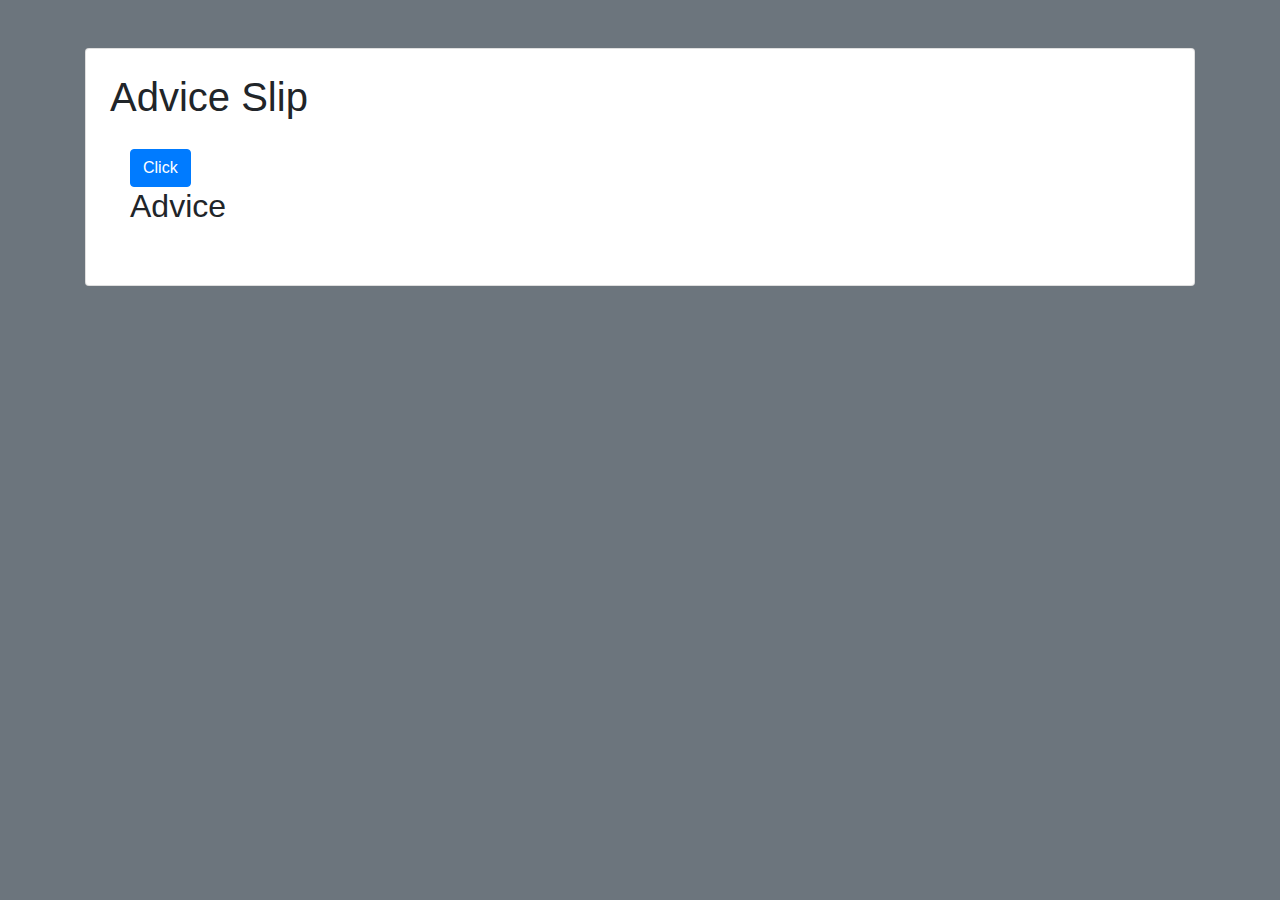
<file: index.html>
<!DOCTYPE html>
<html lang="en">
  <head>
    <meta charset="UTF-8" />
    <meta name="viewport" content="width=device-width, initial-scale=1.0" />
    <link
      rel="stylesheet"
      href="https://stackpath.bootstrapcdn.com/bootstrap/4.5.2/css/bootstrap.min.css"
      integrity="sha384-JcKb8q3iqJ61gNV9KGb8thSsNjpSL0n8PARn9HuZOnIxN0hoP+VmmDGMN5t9UJ0Z"
      crossorigin="anonymous"
    />
    <title>Advice Slip App</title>
  </head>
  <body class="bg-secondary">
    <div class="container">
      <div class="card p-4 mt-5">
        <h1>Advice Slip</h1>

        <div class="card-body">
          <button class="btn btn-primary">Click</button>
          <h2>Advice</h2>
          <p class="text"></p>
        </div>
      </div>
    </div>
    <script src="main.js"></script>
  </body>
</html>
</file>
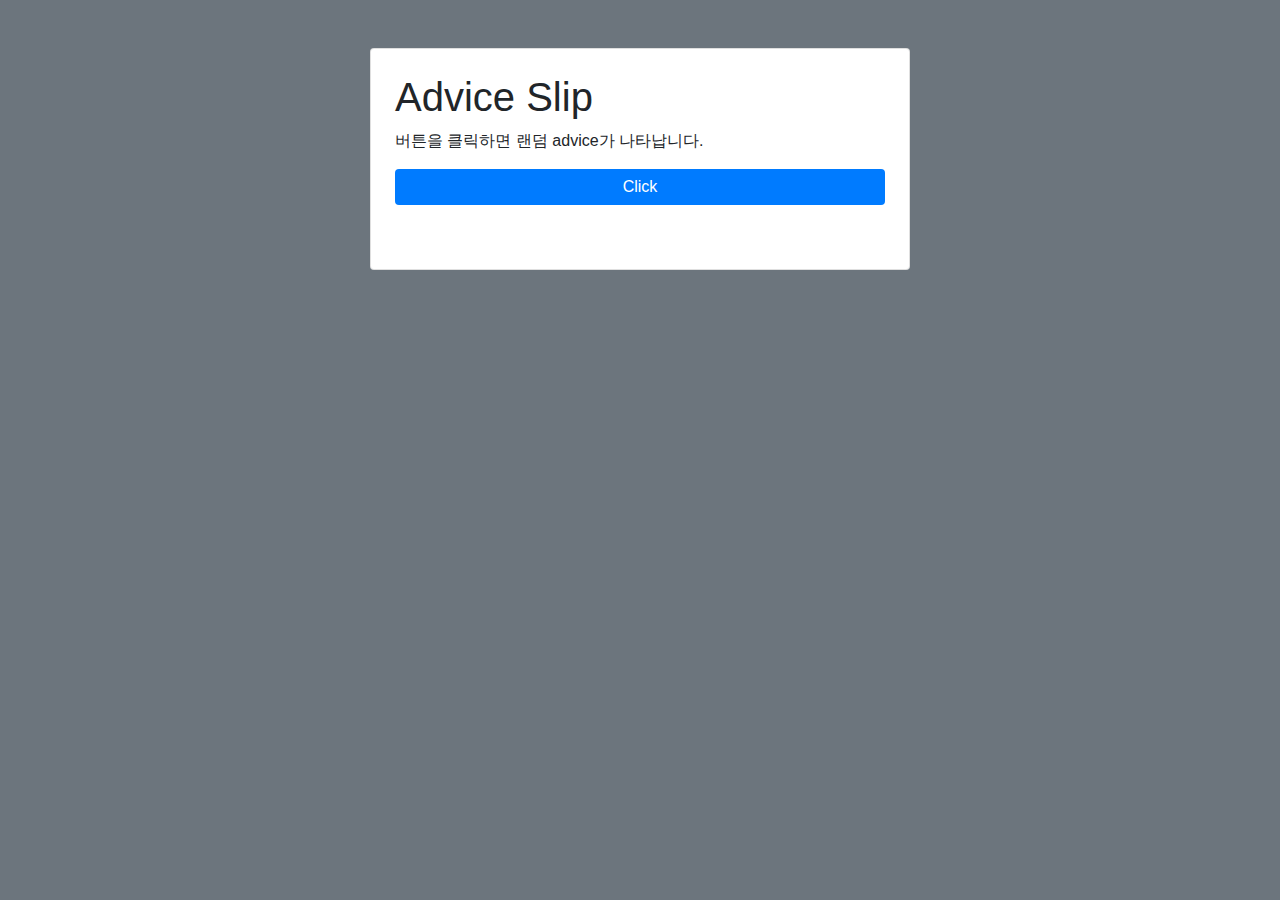
<file: Advice Slip App/index.html>
<!DOCTYPE html>
<html lang="en">
  <head>
    <meta charset="UTF-8" />
    <meta name="viewport" content="width=device-width, initial-scale=1.0" />
    <link
      rel="stylesheet"
      href="https://stackpath.bootstrapcdn.com/bootstrap/4.5.2/css/bootstrap.min.css"
      integrity="sha384-JcKb8q3iqJ61gNV9KGb8thSsNjpSL0n8PARn9HuZOnIxN0hoP+VmmDGMN5t9UJ0Z"
      crossorigin="anonymous"
    />
    <style>
      #advice-area {
        display: none;
      }
    </style>
    <title>Advice Slip App</title>
  </head>
  <body class="bg-secondary">
    <div class="container">
      <div class="row">
        <div class="col-md-6 mx-auto">
          <div class="card p-4 mt-5">
            <h1>Advice Slip</h1>
            <span>버튼을 클릭하면 랜덤 advice가 나타납니다.</span>
            <button
              class="btn btn-primary mt-3"
              style="outline: none; border: none;"
            >
              Click
            </button>
            <div class="card-body">
              <div class="mt-2" id="advice-area">
                <h3 class="card-title">Random advice</h3>
                <p class="text card-text"></p>
              </div>
            </div>
          </div>
        </div>
      </div>
    </div>
    <script src="main.js"></script>
  </body>
</html>
</file>
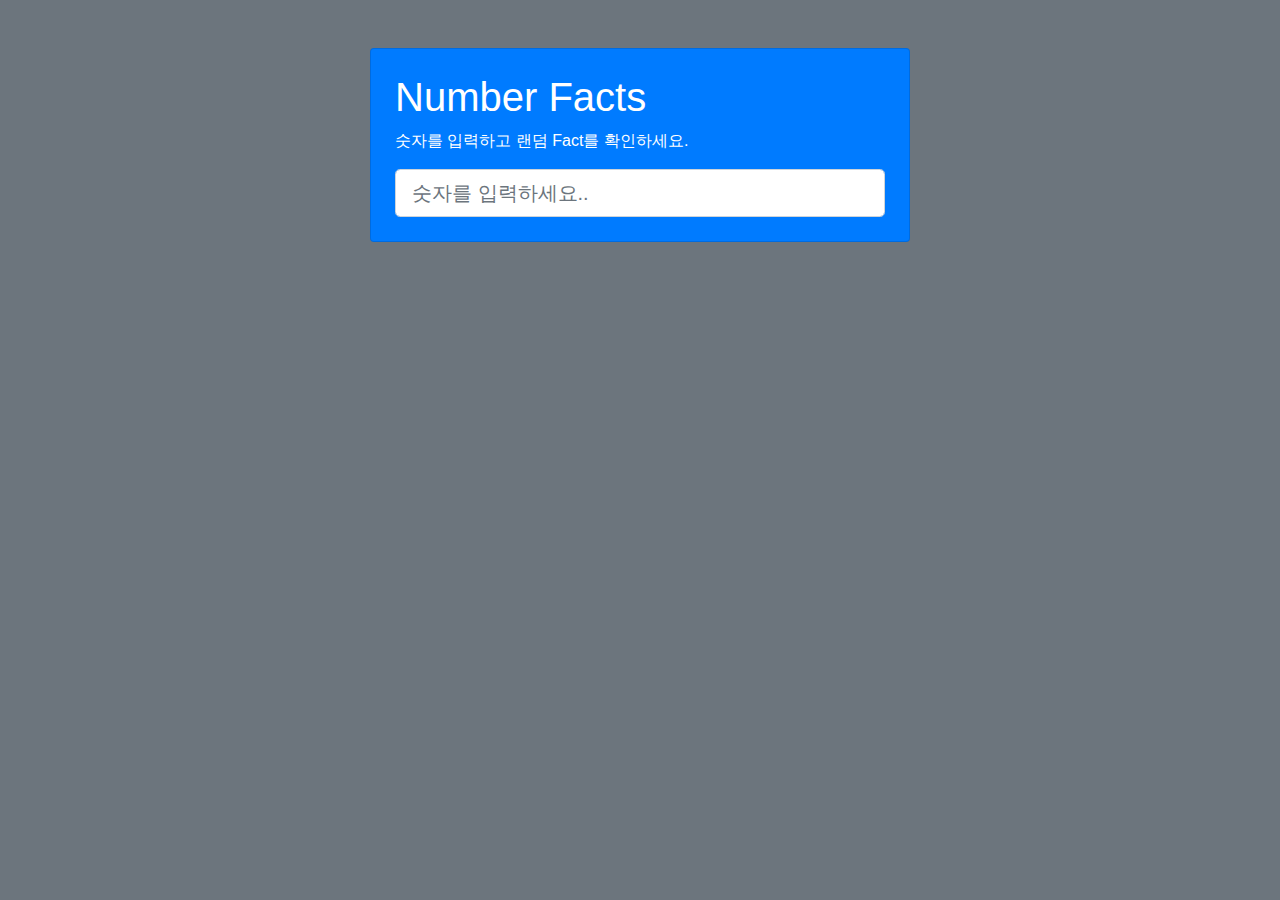
<file: Number API App/index.html>
<!DOCTYPE html>
<html lang="en">
  <head>
    <meta charset="UTF-8" />
    <meta name="viewport" content="width=device-width, initial-scale=1.0" />
    <title>Number Facts app</title>
    <link
      rel="stylesheet"
      href="https://stackpath.bootstrapcdn.com/bootstrap/4.5.2/css/bootstrap.min.css"
      integrity="sha384-JcKb8q3iqJ61gNV9KGb8thSsNjpSL0n8PARn9HuZOnIxN0hoP+VmmDGMN5t9UJ0Z"
      crossorigin="anonymous"
    />

    <style>
      #fact {
        display: none;
      }
    </style>
  </head>
  <body class="bg-secondary">
    <div class="container">
      <div class="row">
        <div class="col-md-6 mx-auto">
          <div class="card bg-primary text-white p-4 mt-5">
            <h1>Number Facts</h1>
            <p>숫자를 입력하고 랜덤 Fact를 확인하세요.</p>
            <input
              type="number"
              id="numberInput"
              class="form-control form-control-lg"
              placeholder="숫자를 입력하세요.."
            />
            <div id="fact" class="card-body">
              <h4 class="card-title">
                Number Fact
              </h4>
              <p id="factText" class="card-text"></p>
            </div>
          </div>
        </div>
      </div>
    </div>
    <script src="main.js"></script>
  </body>
</html>
</file>
